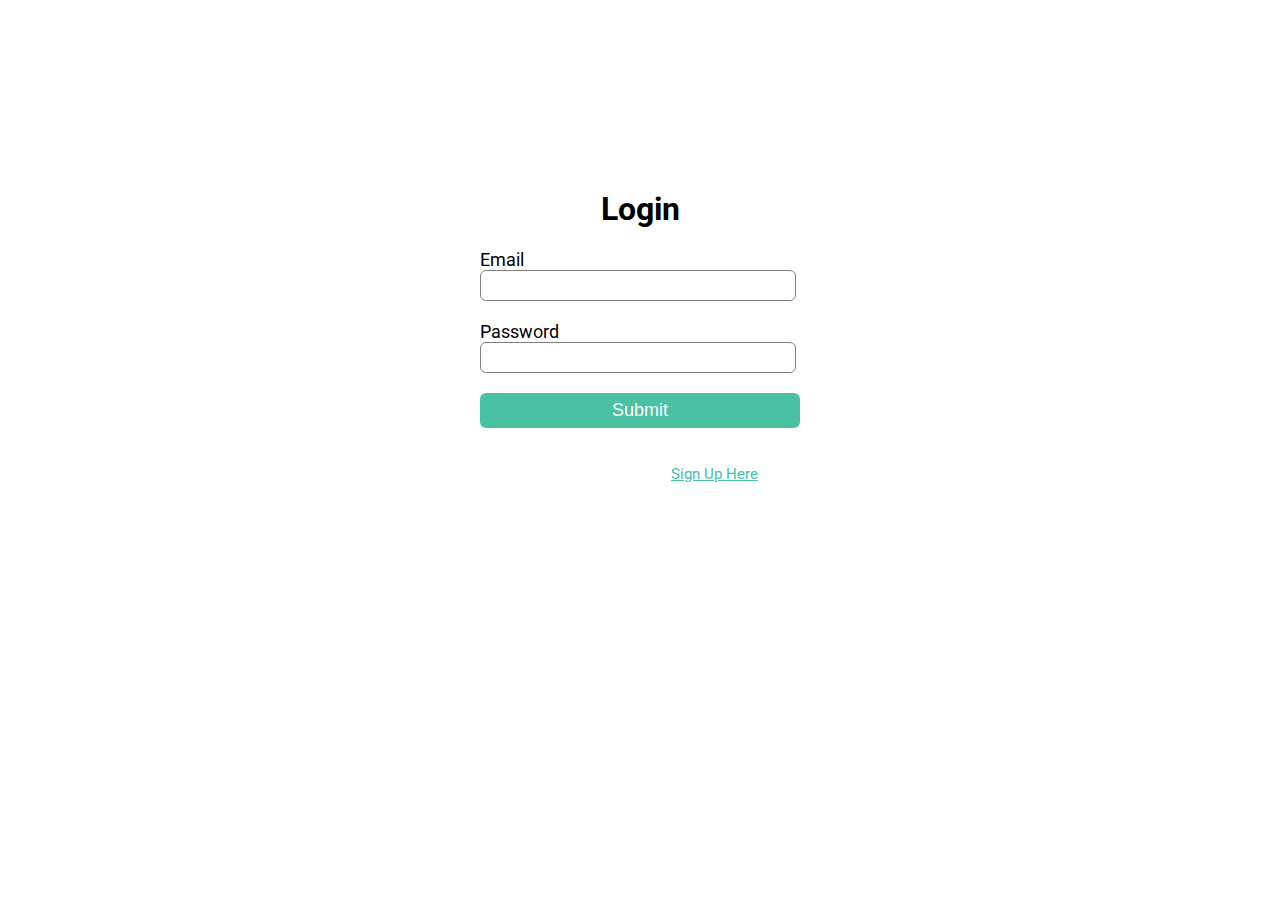
<file: Final Deliverables/Code/login.html>
<!DOCTYPE html>
<html lang="en">
  <head>
    <title>Login</title>
    <link rel="icon" type="image/x-icon" href="images/download.jpg">
    <link rel="stylesheet" href="style.css" />
    <link
      href="https://fonts.googleapis.com/css2?family=Roboto:wght@300&display=swap"
      rel="stylesheet"
    />
  </head>
  <body>
    <div class="login-box" style="margin-top:175px ;">
      <h1>Login</h1>
      <form  action="action_page.html">
        <label>Email</label>
        <input type="email" placeholder="" />
        <label>Password</label>
        <input type="password" placeholder="" />
        <input type="submit" value="Submit" />
      </form>
    </div>
    <p class="para-2">
      Not have an account? <a href="signup.html">Sign Up Here</a>
    </p>
  </body>
</html>
</file>
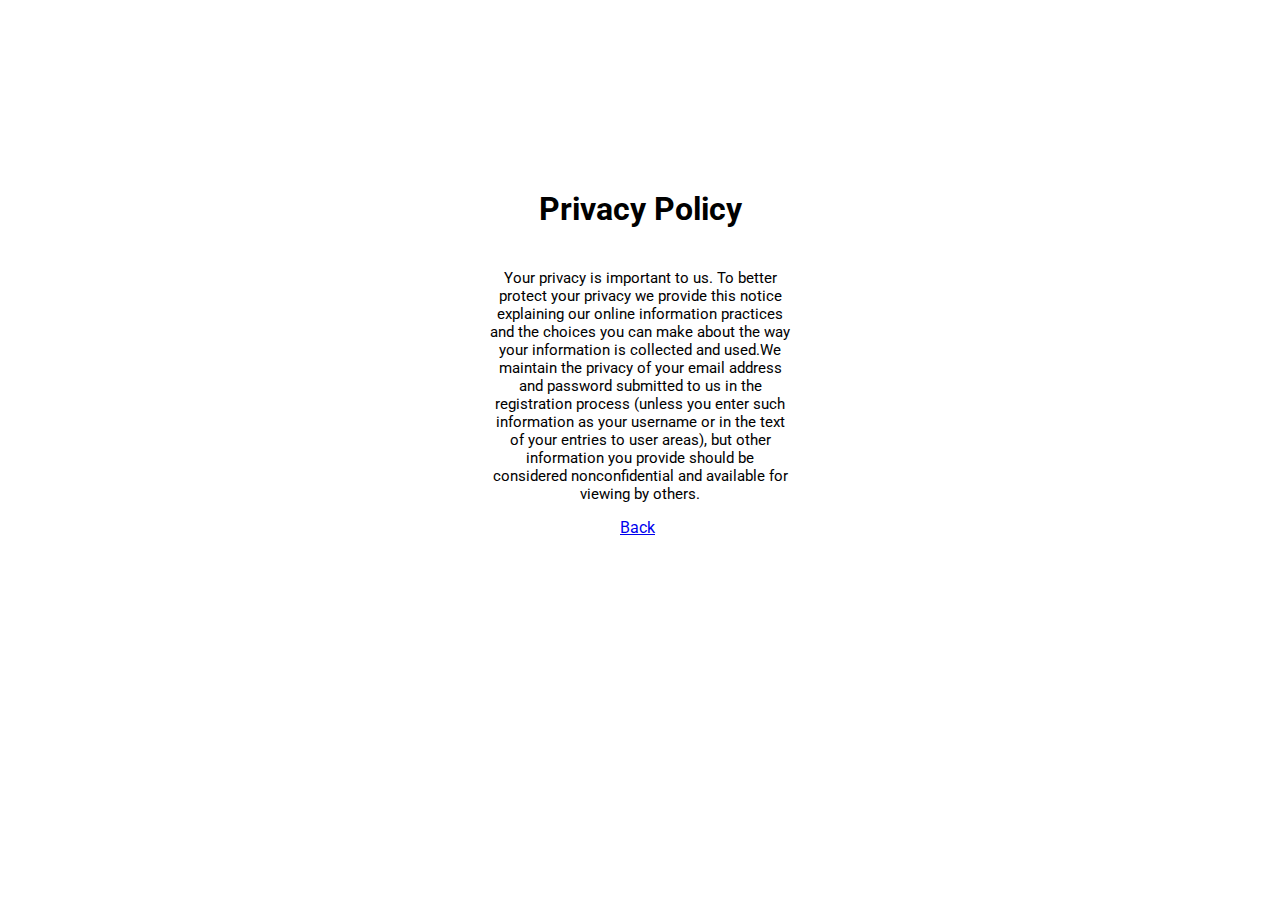
<file: Final Deliverables/Code/privacy.html>
<!DOCTYPE html>
<html lang="en">
  <head>
    <title>Privacy Policy</title>
    <link rel="icon" type="image/x-icon" href="images/download.jpg">
    <link rel="stylesheet" href="style.css" />
    <link
      href="https://fonts.googleapis.com/css2?family=Roboto:wght@300&display=swap"
      rel="stylesheet"
    />
  </head>
  <body>
    <div class="signup-box" style="height: 390px; margin-top:175px ;">
        <h1>Privacy Policy</h1>

    <p style="margin-left: 2em; margin-right: 2em;">Your privacy is important to us. To better protect your privacy we provide
        this notice explaining our online information practices and the choices you can make about the way your information is 
        collected and used.We maintain the privacy of your email address and password submitted to us in the registration process 
        (unless you enter such information as your username or in the text of your entries to user areas), but other information 
        you provide should be considered nonconfidential and available for viewing by others.
    </p>
    <a style="margin-left: 10em;" href="signup.html">Back</a>
        </div>
  </body>
</html>
</file>
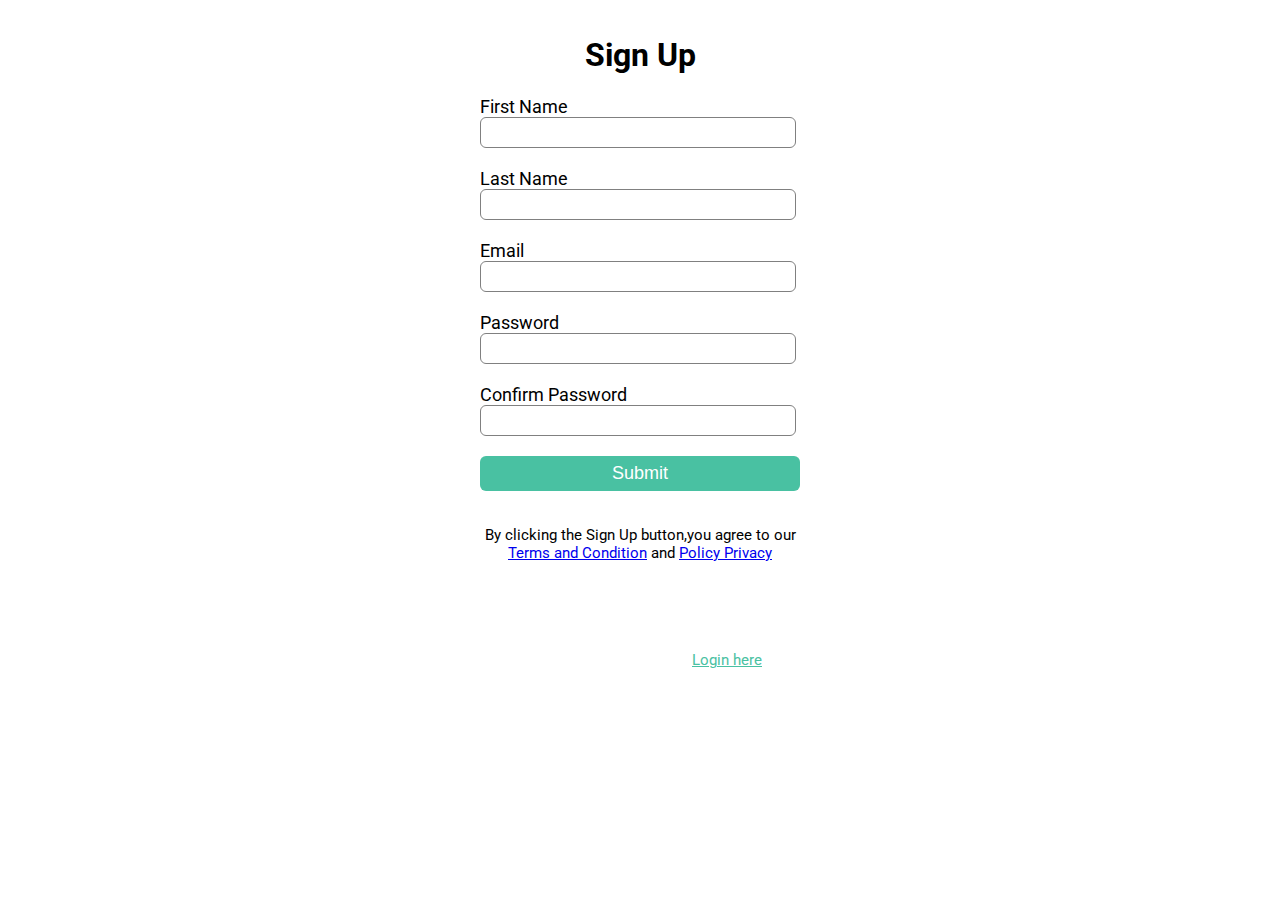
<file: Final Deliverables/Code/signup.html>
<!DOCTYPE html>
<html lang="en">
  <head>
    <title>Sign Up</title>
    <link rel="icon" type="image/x-icon" href="images/download.jpg">
    <link rel="stylesheet" href="style.css" />
    <link
      href="https://fonts.googleapis.com/css2?family=Roboto:wght@300&display=swap"
      rel="stylesheet"
    />
  </head>
  <body>
    <div class="signup-box">
      <h1>Sign Up</h1>
      <form action="action_page.html">
        <label>First Name</label>
        <input type="text" placeholder="" />
        <label>Last Name</label>
        <input type="text" placeholder="" />
        <label>Email</label>
        <input type="email" placeholder="" />
        <label>Password</label>
        <input type="password" placeholder="" />
        <label>Confirm Password</label>
        <input type="password" placeholder="" />
        <input type="submit" value="Submit" />
      </form>
      <p>
        By clicking the Sign Up button,you agree to our <br />
        <a href="terms.html">Terms and Condition</a> and <a href="privacy.html">Policy Privacy</a>
      </p>
    </div>
    <p class="para-2">
      Already have an account? <a href="login.html">Login here</a>
    </p>
  </body>
</html>
</file>
<file: Final Deliverables/Code/style.css>
body {
  background-image: url('https://www.shutterhow.com/wp-content/uploads/2021/10/womens-t-shirt-mockup-with-lilies-and-lipstick-2021-10-13-01-20-11-utc-Medium-1024x683.jpg');
    font-family: "Roboto", sans-serif;
  }
  
  .signup-box {
    width: 360px;
    height: 620px;
    margin: auto;
    background-color: white;
    border-radius: 3px;
  }
  
  .login-box {
    width: 360px;
    height: 280px;
    margin: auto;
    border-radius: 3px;
    background-color: white;
  }
  
  h1 {
    text-align: center;
    padding-top: 15px;
  }
  
  h4 {
    text-align: center;
  }
  
  form {
    width: 300px;
    margin-left: 20px;
  }
  
  form label {
    display: flex;
    margin-top: 20px;
    font-size: 18px;
  }
  
  form input {
    width: 100%;
    padding: 7px;
    border: none;
    border: 1px solid gray;
    border-radius: 6px;
    outline: none;
  }
  input[type="submit"] {
    width: 320px;
    height: 35px;
    margin-top: 20px;
    border: none;
    background-color: #49c1a2;
    color: white;
    font-size: 18px;
  }
  p {
    text-align: center;
    padding-top: 20px;
    font-size: 15px;
  }
  .para-2 {
    text-align: center;
    color: white;
    font-size: 15px;
    margin-top: -10px;
  }
  .para-2 a {
    color: #49c1a2;
  }
</file>
